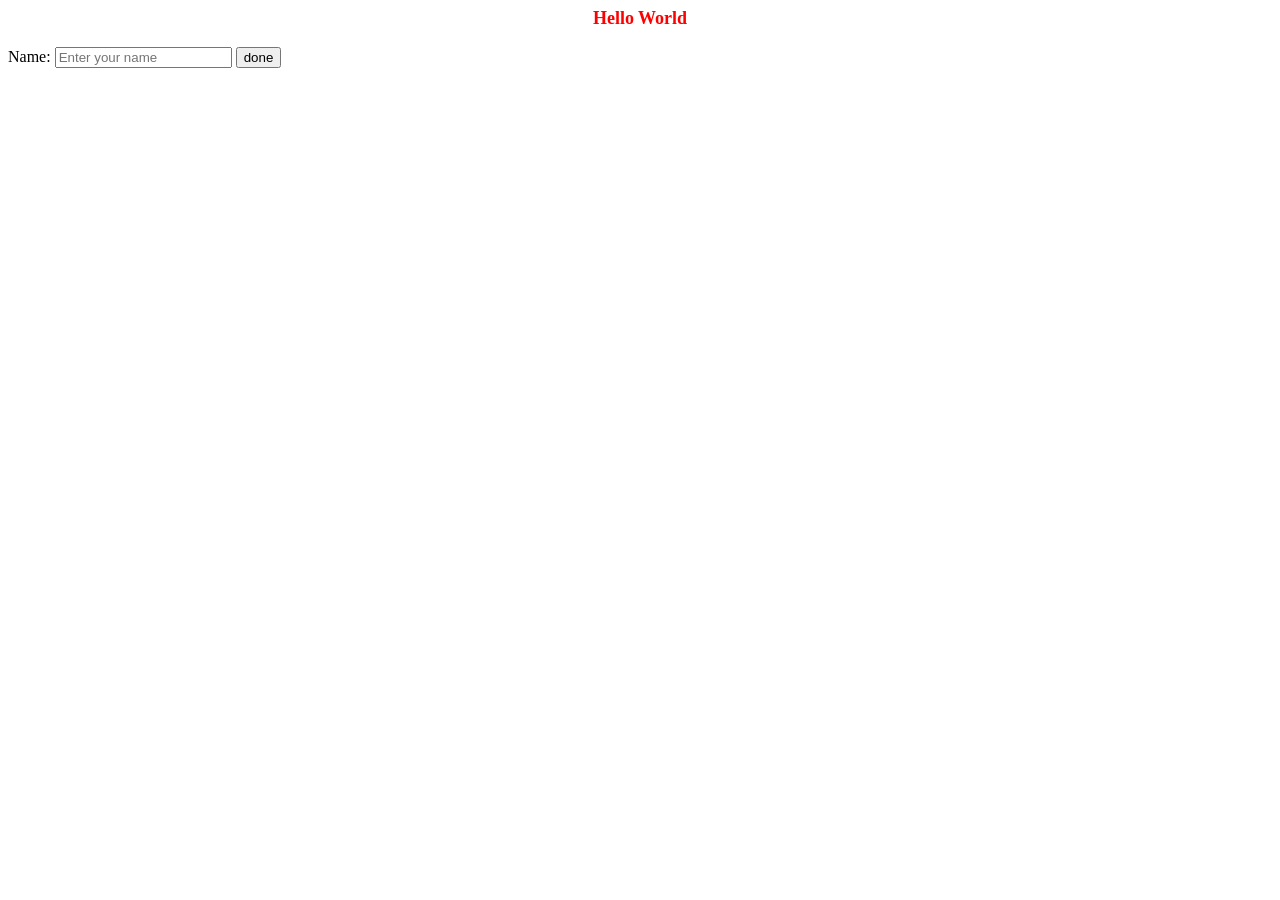
<file: MyFirstWebApp/front end/index.html>
<!DOCTYPE html>
<html>
<head>
    <meta charset="UTF-8" />
    <title>title</title>
    <link rel="stylesheet" href="index.css" />
</head>
<body>
    <div class="header">Hello World</div>
    
    <br>
    Name: <input class="name" type="text" placeholder="Enter your name" />
    <button
     onclick="displayName()"
    >done</button>
    <div class="display-name"></div>

    <script>
        function displayName() {
            let name = document.querySelector('.name').value;
            document.querySelector('.display-name').innerHTML = name;
            document.querySelector('.name').value = '';
        }
         
    </script>
</body>
</html>
</file>
<file: MyFirstWebApp/front end/index.css>
.header{
    font-size: large;
    font-weight: 800;
    text-align: center;
    color: red;
}
</file>
